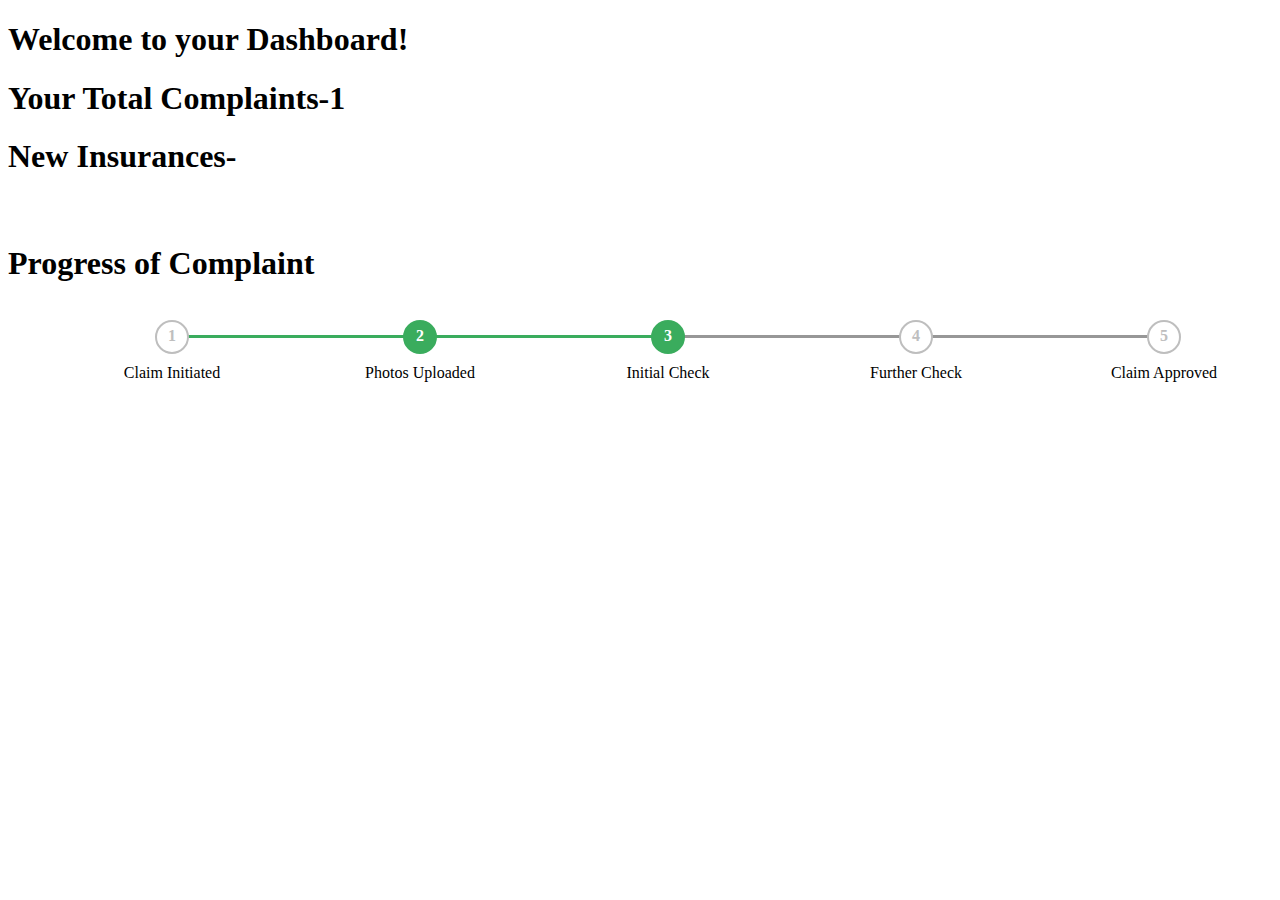
<file: step1i.html>
<!DOCTYPE html>
<html lang="en">
<head>
    <meta charset="UTF-8">
    <meta name="viewport" content="width=device-width, initial-scale=1.0">
    <title>Quicksurance</title>


    <style>
        .container{
 width: 100%;
 position: absolute;
 z-index: 1;
}
.progressbar li{
 float: left;
 width: 20%;
 position: relative;
 text-align: center;
}
.progressbar{
  counter-reset: step;
  list-style: none;
}
.progressbar li:before{
  content:counter(step);
  counter-increment: step;
  width: 30px;
  height: 30px;
  border: 2px solid #bebebe;
  display: block;
  margin: 0 auto 10px auto;
  border-radius: 50%;
  line-height: 27px;
  background: white;
  color: #bebebe;
  text-align: center;
  font-weight: bold;
}

.progressbar li:after{
  content: '';
  position: absolute;
  width:100%;
  height: 3px;
  background: #979797;
  top: 15px;
  left: -50%;
  z-index: -1;
}

.progressbar li:first-child:after{
content: none;

}

.progressbar li.active + li:after{
 background: #3aac5d;
}
.progressbar li.active + li:before{
border-color: #3aac5d;
background: #3aac5d;
color: white
}
    </style>
</head>
<body>

  
</nav><script type="text/javascript"
src="https://studio.alan.app/web/lib/alan_lib.js"></script>
<script>
 var alanBtnInstance = alanBtn({
   key: "e633a9e6fda980e12ff9f3ee75c193942e956eca572e1d8b807a3e2338fdd0dc/stage",
   onCommand: function (commandData) {
     if (commandData.command === "vomitp") {
       //call client code that will react on the received command
       create()
     }
   },
   rootEl: document.getElementById("alan-btn"),
 });
</script>
<div class="alan-btn"></div>

  <h1>Welcome to your Dashboard!</h1>
  <h1>Your Total Complaints-1</h1>
  <div class="ji">
    <h1>New Insurances-</h1>
    <h2 id="kooo" style="visibility: hidden;">Car Insurance</h2>

  </div>
  <h1>Progress of Complaint</h1>
    <div class="root">
        <div class="container">
             <ul class="progressbar">
               <li class="active">Claim Initiated</li>
               <li class="active">Photos Uploaded</li>
               <li>Initial Check</li>
               <li>Further Check</li>
               <li>Claim Approved</li>
             </ul>
         </div>
     </div>
<script>
  

 function create(){
     document.getElementById("kooo").style.visibility="visible";
 }
</script>
</body>
</html>
</file>
